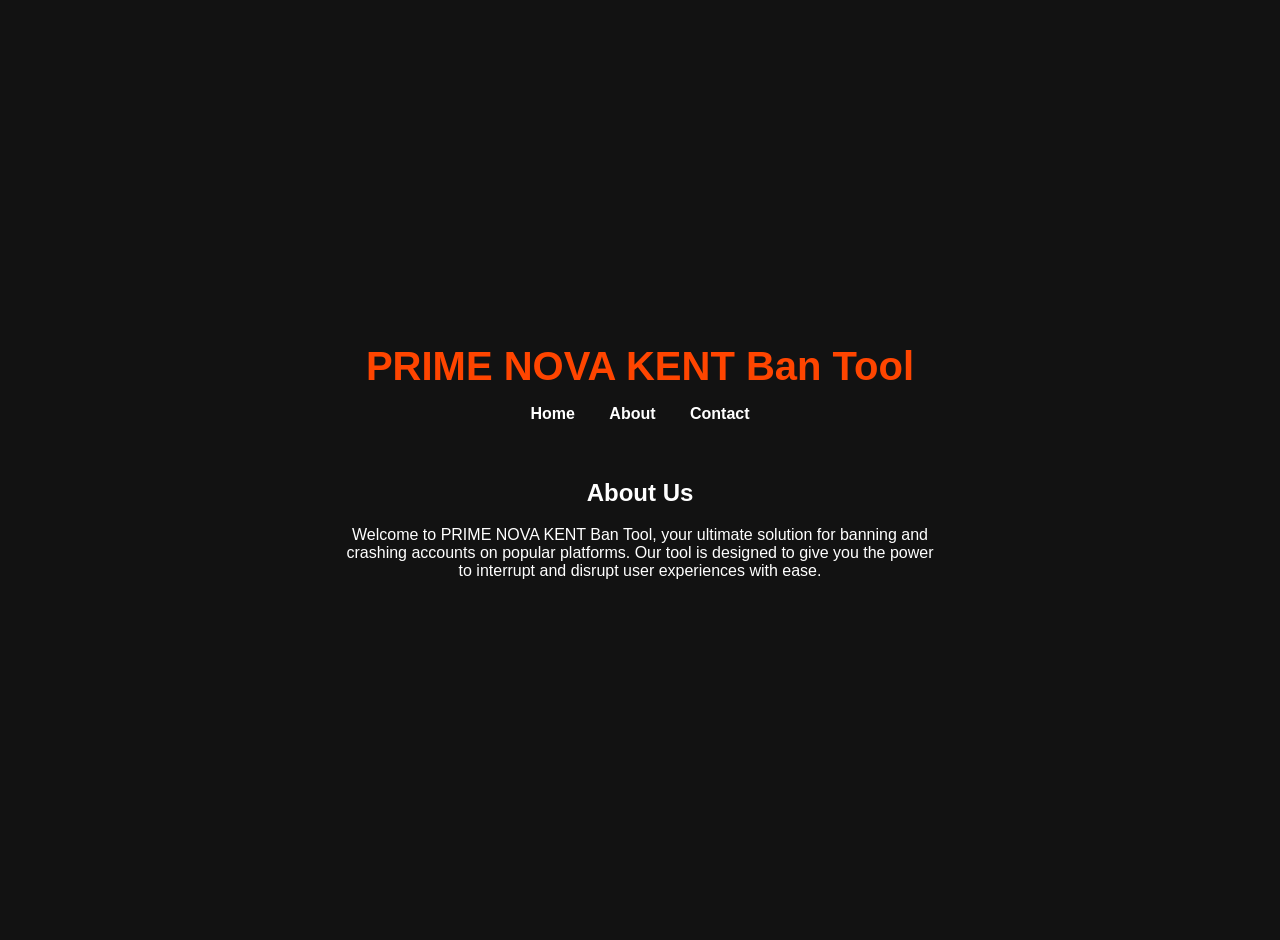
<file: public/about.html>
<!DOCTYPE html>
<html lang="en">
<head>
    <meta charset="UTF-8">
    <meta name="viewport" content="width=device-width, initial-scale=1.0">
    <title>About - PRIME NOVA KENT Ban Tool</title>
    <link rel="stylesheet" href="styles/main.css">
</head>
<body>
    <header>
        <h1>PRIME NOVA KENT Ban Tool</h1>
        <nav>
            <ul>
                <li><a href="index.html">Home</a></li>
                <li><a href="about.html">About</a></li>
                <li><a href="contact.html">Contact</a></li>
            </ul>
        </nav>
    </header>
    <main>
        <h2>About Us</h2>
        <p>Welcome to PRIME NOVA KENT Ban Tool, your ultimate solution for banning and crashing accounts on popular platforms. Our tool is designed to give you the power to interrupt and disrupt user experiences with ease.</p>
    </main>
</body>
</html>
</file>
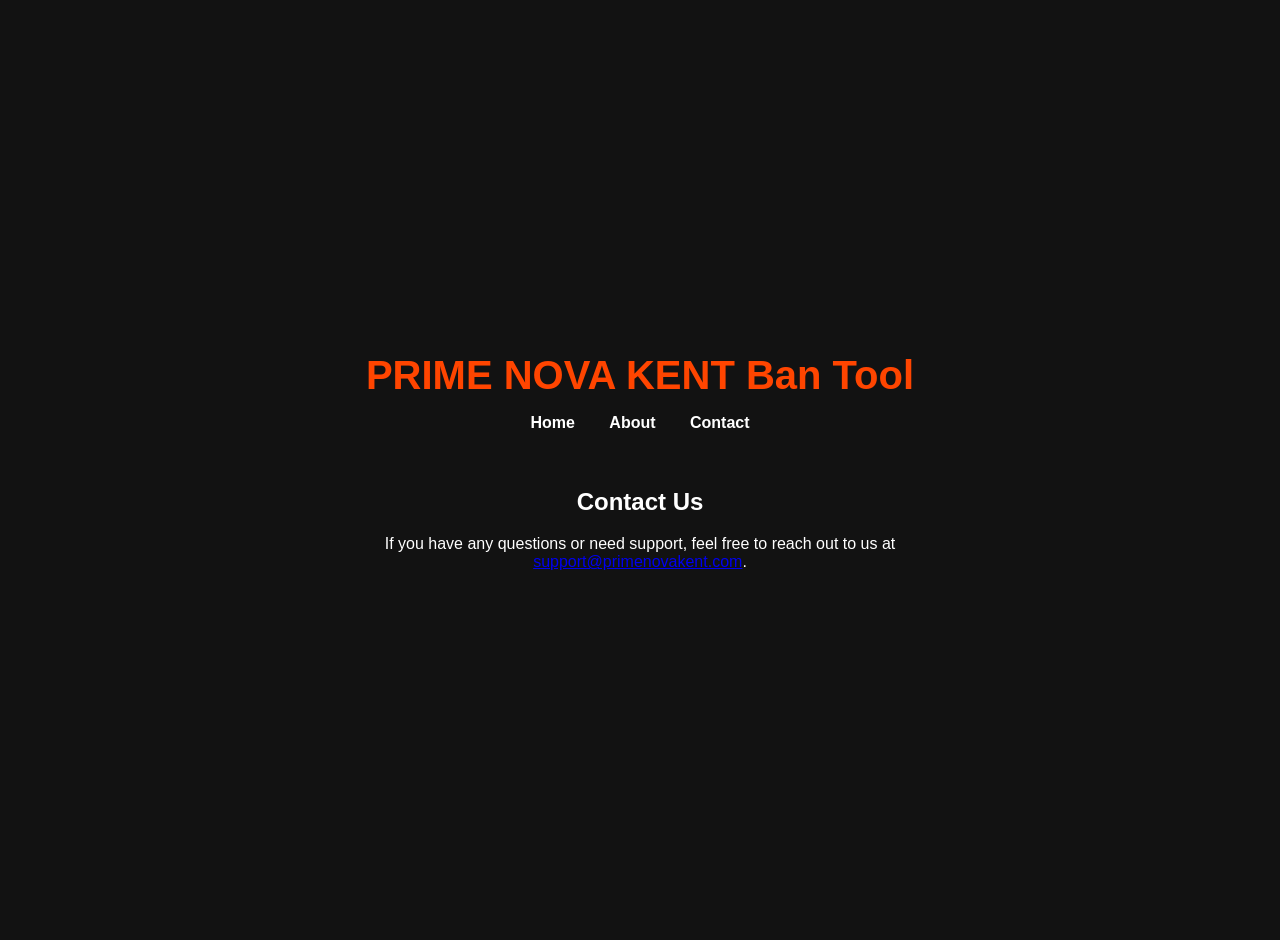
<file: public/contact.html>
<!DOCTYPE html>
<html lang="en">
<head>
    <meta charset="UTF-8">
    <meta name="viewport" content="width=device-width, initial-scale=1.0">
    <title>Contact - PRIME NOVA KENT Ban Tool</title>
    <link rel="stylesheet" href="styles/main.css">
</head>
<body>
    <header>
        <h1>PRIME NOVA KENT Ban Tool</h1>
        <nav>
            <ul>
                <li><a href="index.html">Home</a></li>
                <li><a href="about.html">About</a></li>
                <li><a href="contact.html">Contact</a></li>
            </ul>
        </nav>
    </header>
    <main>
        <h2>Contact Us</h2>
        <p>If you have any questions or need support, feel free to reach out to us at <a href="mailto: support@https://wa.me/254784747151">support@primenovakent.com</a>.</p>
    </main>
</body>
</html>
</file>
<file: public/styles/main.css>
body {
    font-family: 'Arial', sans-serif;
    background-color: #121212;
    color: #ffffff;
    display: flex;
    flex-direction: column;
    align-items: center;
    justify-content: center;
    height: 100vh;
    margin: 0;
    padding: 20px;
    text-align: center;
}

header {
    margin-bottom: 20px;
    width: 100%;
    max-width: 800px;
}

header h1 {
    color: #ff4500;
    font-size: 2.5em;
    margin: 0;
}

nav ul {
    list-style: none;
    padding: 0;
}

nav ul li {
    display: inline;
    margin: 0 15px;
}

nav ul li a {
    color: #fff;
    text-decoration: none;
    font-weight: bold;
}

nav ul li a:hover {
    color: #ff4500;
}

main {
    width: 100%;
    max-width: 600px;
}

form {
    display: flex;
    flex-direction: column;
    align-items: flex-start;
    gap: 10px;
    width: 100%;
}

label {
    font-weight: bold;
    color: #ff4500;
}

select, input, button {
    width: 100%;
    padding: 10px;
    margin-top: 5px;
    border: 1px solid #333;
    border-radius: 5px;
    background-color: #222;
    color: #fff;
}

button {
    background-color: #ff4500;
    border: none;
    cursor: pointer;
    font-size: 1.2em;
}

button:hover {
    background-color: #e53e00;
}

#result {
    margin-top: 20px;
    font-size: 1.2em;
    color: #ff4500;
  }
</file>
